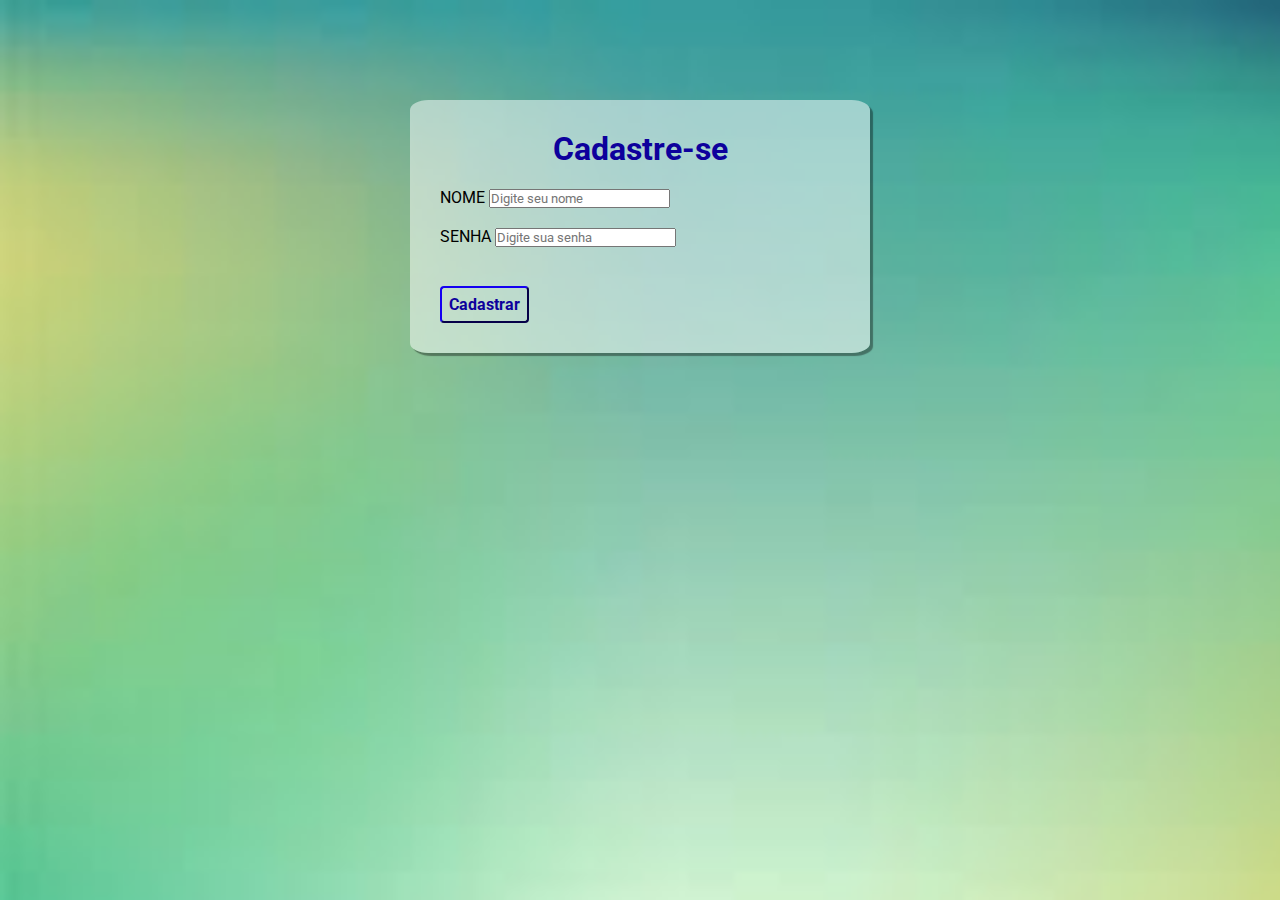
<file: static/signup.html>
<!DOCTYPE html>
<html lang="pt-br">
  <head>
    <meta charset="UTF-8" />
    <meta http-equiv="X-UA-Compatible" content="IE=edge" />
    <meta name="viewport" content="width=device-width, initial-scale=1.0" />
    <link
      rel="stylesheet"
      href="https://stackpath.bootstrapcdn.com/font-awesome/4.7.0/css/font-awesome.min.css"
    />
    <link rel="stylesheet" href="../static/css/signup.css" />
    <title>Singup</title>
  </head>
  <body>
    <div class="container">
      <div class="card">
        <h1>Cadastre-se</h1>

        <div id="msgError"></div>
        <div id="msgSuccess"></div>

        <form action="/cadastrarUsuario" id="login" method="post">
          <label for="nome">NOME</label>
          <input type="text" name="nome" id="nome" required placeholder="Digite seu nome"><br><br>
          <label for="senha" id="senha">SENHA</label>
          <input type="text" name="senha" id="senha" required placeholder="Digite sua senha"><br><br>
          <button type="submit">Cadastrar</button>
      </form>
      

        </div>
      </div>
    </div>


  </body>
</html>
</file>
<file: static/css/signup.css>
@import url('https://fonts.googleapis.com/css2?family=Roboto:ital,wght@0,100;0,300;0,400;0,500;0,700;0,900;1,100;1,300;1,400;1,500;1,700;1,900&display=swap');

* {
  margin: 0;
  padding: 0;
  font-family: 'Roboto', sans-serif;
}

body {
  background-image: url(../bg-signup2.jpg);
  background-repeat: no-repeat;
  background-size: cover;
  background-attachment: fixed
  
}

.container {
  display: flex;
  justify-content: center;
  width: 100%;
  margin-top: 100px;
}

.card {
  background-color: #ffffff80;
  padding: 30px;
  border-radius: 4%;
  box-shadow: 3px 3px 1px 0px #00000060;
  width: 400px;
}

h1{
  text-align: center;
  margin-bottom: 20px;
  color: #0d009c
}

.label-float input{
  width: 100%;
  padding: 5px 5px;
  display: inline-block;
  border: 0;
  border-bottom: 2px solid #0d009c;
  background-color: transparent;
  outline: none;
  min-width: 180px;
  font-size: 16px;
  transition: all .3s ease-out;
  border-radius: 0;
  
}

.label-float{
  position: relative;
  padding-top: 13px;
  margin-top: 5%;
  margin-bottom: 5%;
}

.label-float input:focus{
  border-bottom: 2px solid #4038a0;
}

.label-float label{
  color: #0d009c;
  pointer-event: none;
  position: absolute;
  top: 0;
  left: 0;
  margin-top: 13px;
  transition: all .3s ease-out;
}

.label-float input:focus + label,
.label-float input:valid + label{
  font-size: 13px;
  margin-top: 0;
  color: #4038a0
}

button{
  background-color: transparent;
  border-color: #0d009c;
  color: #0d009c;
  padding: 7px;
  font-weight: bold;
  font-size: 12pt;
  margin-top: 20px;
  border-radius: 4px;
  cursor: pointer;
  outline: none;
  transition: all .4s ease-out;
}

button:hover{
  background-color: #0d009c;
  color: #fff;
}

.justify-center{
  display: flex;
  justify-content: center;
}

.fa-eye{
  position: absolute;
  top: 15px;
  right: 10px;
  cursor: pointer;
  color: #0d009c;
}

#msgError{
  text-align: center;
  color: #ff0000;
  background-color: #ffbbbb;
  padding: 10px;
  border-radius: 4px;
  display: none;
}

#msgSuccess{
  text-align: center;
  color: #00bb00;
  background-color: #bbffbe;
  padding: 10px;
  border-radius: 4px;
  display: none;
}
</file>
